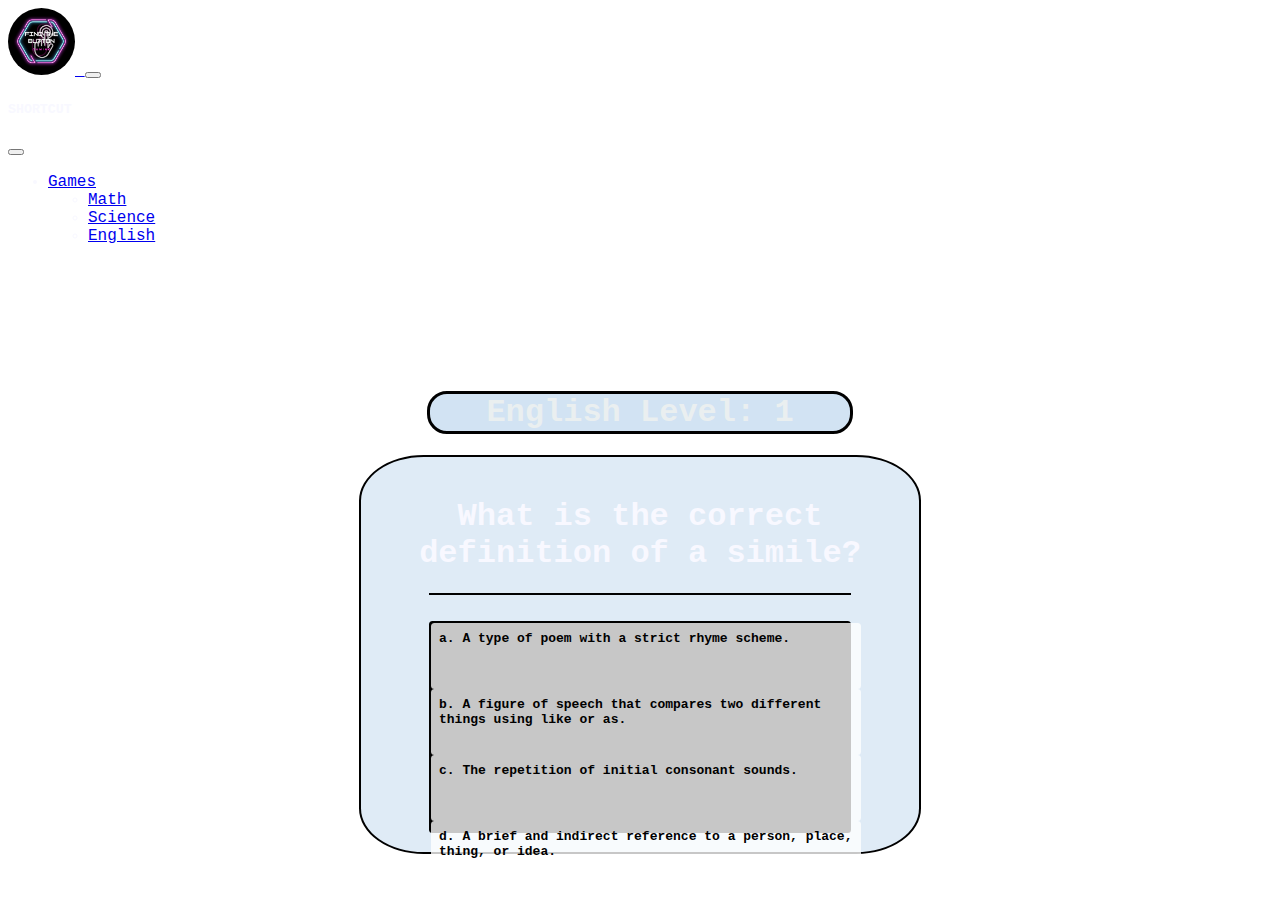
<file: eng1.html>
<!DOCTYPE html>
<html lang="en">
<head>
    <meta charset="UTF-8">
    <meta http-equiv="X-UA-Compatible" content="IE=edge">
    <meta name="viewport" content="width=device-width, initial-scale=1.0">
    <title>English1</title>
    <link href="https://cdn.jsdelivr.net/npm/bootstrap@5.3.0/dist/css/bootstrap.min.css" rel="stylesheet" integrity="sha384-9ndCyUaIbzAi2FUVXJi0CjmCapSmO7SnpJef0486qhLnuZ2cdeRhO02iuK6FUUVM" crossorigin="anonymous">
    <script src="https://cdn.jsdelivr.net/npm/bootstrap@5.3.0/dist/js/bootstrap.bundle.min.js" integrity="sha384-geWF76RCwLtnZ8qwWowPQNguL3RmwHVBC9FhGdlKrxdiJJigb/j/68SIy3Te4Bkz" crossorigin="anonymous"></script>
    <link
    rel="stylesheet"
    href="https://cdnjs.cloudflare.com/ajax/libs/animate.css/4.1.1/animate.min.css"
  />
  <link rel="icon" href="Purple modern Gaming Logo (1).png">
</head>
<style>
body{
    background-color:  white;
    font-family: 'Courier New', Courier, monospace;
    color: ghostwhite;
        
}
.table{
    background-color: rgba(105, 161, 214, 0.212);
    padding: 1.5%;
    max-width: 520px;
    max-height: 520px;
    bottom: 100px;
    position: static;
    border: 2px solid black;
    border-radius: 11.5%;
}
/* rgb(235, 235, 235); */
.grid-container{
  display: grid;
  grid-template-columns: auto;
  background-color: #000000;
  padding: 2px;
  width: 418px;
  height: 208px;
  font-family: 'Courier New', Courier, monospace;
  border-radius: 3.5px;  
}
.grid-item{
  background-color: rgba(255, 255, 255, 0.781);
  padding: 8px;
  font-size: 13px;
  text-align: left;
  text-decoration: none;
  color: #000000; 
  width: 414px;
  height: 50px;
  border-radius: 3.5px;
  font-weight: bold;
  
}
.middle{
  border: 1px solid  black;
  width: 420px;
}
    

.logo{
  width: 67px;
  height: 67px;
  background: fixed;
  background-color: black;
  border-radius: 50%;
}

.box{
    text-decoration: none;
    border-radius: 25%;
    padding: 1px;
    color: rgb(0, 0, 0);
    font-size: 100%;
    text-align: left;
}     


</style>
<body background ="https://scontent.fmnl17-1.fna.fbcdn.net/v/t1.15752-9/352552402_569687765335636_928209544459940720_n.png?_nc_cat=108&cb=99be929b-3346023f&ccb=1-7&_nc_sid=ae9488&_nc_eui2=AeEx4LGn5i-oroUtEk4h3ixFyI9KdQxRMmrIj0p1DFEyag4KbIA38eYm5EPnOiowQrHOIetjdkjMferPNYXCfh3S&_nc_ohc=euUwHL8XZQgAX-rW9WW&_nc_ht=scontent.fmnl17-1.fna&oh=03_AdRmabHU6cFl508-krt-Esrl-5sVq-qfwh0PoDzbw8M0Nw&oe=64B338BA"  height="800" width="100">
<!-- Nav -->
<nav class="navbar navbar-dark bg-dark fixed-top">
  <div class="container-fluid">
    <a class="navbar-brand" href="index.html">
    <img class="logo" src="Purple modern Gaming Logo (1).png" alt="">
    </a>
      <button class="navbar-toggler" type="button" data-bs-toggle="offcanvas" data-bs-target="#offcanvasDarkNavbar" aria-controls="offcanvasDarkNavbar" aria-label="Toggle navigation">
        <span class="navbar-toggler-icon"></span>
      </button>
      <div class="offcanvas offcanvas-end text-bg-dark" tabindex="-1" id="offcanvasDarkNavbar" aria-labelledby="offcanvasDarkNavbarLabel">
        <div class="offcanvas-header">
          <h5 class="offcanvas-title" id="offcanvasDarkNavbarLabel">SHORTCUT</h5>
          <button type="button" class="btn-close btn-close-white" data-bs-dismiss="offcanvas" aria-label="Close"></button>
        </div>
        <div class="offcanvas-body">
          <ul class="navbar-nav justify-content-end flex-grow-1 pe-3">
            <li class="nav-item dropdown">
              <a class="nav-link dropdown-toggle" href="#" role="button" data-bs-toggle="dropdown" aria-expanded="false">
                Games
              </a>
              <ul class="dropdown-menu dropdown-menu-dark">
                <li><a class="dropdown-item" href="math1.html">Math</a></li>
                <li><a class="dropdown-item" href="science1.html">Science</a></li>
                <li><a class="dropdown-item" href="eng1.html">English</a></li>
              </ul>
            </li>
          </ul>
        </div>
      </div>
    </div>
  </nav>
<!-- End of Nav -->
    <br><br><br><br><br><br>
    <!-- English Level -->
    <center>
    <h1 class="animate__animated animate__rotateIn animate__delay-0.5s " style="background-color: rgba(105, 161, 214, 0.301); width: 420px; border-radius: 20px; font-weight: bold; color:rgba(236, 240, 240, 0.938); border: 3px solid black; ">English Level: 1</h1>
    </center>
    <!-- End of English Level word -->
    
    <!-- Level Interface -->
    <center> 
      
    
      <div class="table">
        <h1 class="animate__animated animate__pulse animate__delay-0.5s animate__infinite">What is the correct<br>definition of a simile?</h1><hr class="middle"><br>
        <div class="grid-container">
          <a href="#" class="grid-item">a. A type of poem with a strict rhyme scheme.</a href="index.html">
          <a href="eng2.html" class="grid-item" id="right" onclick="right();">b. A figure of speech that compares two different things using like or as.</a>  
          <a href="#" class="grid-item">c. The repetition of initial consonant sounds.</a href="index.html">  
          <a href="#" class="grid-item">d. A brief and indirect reference to a person, place, thing, or idea.</a href="index.html">
             
        </div>
  </center>
  </div>
    
    <!-- End of Level Interface-->
    <br><br><br>

 
</body>
<script src="button.js"></script>
</html>
</file>
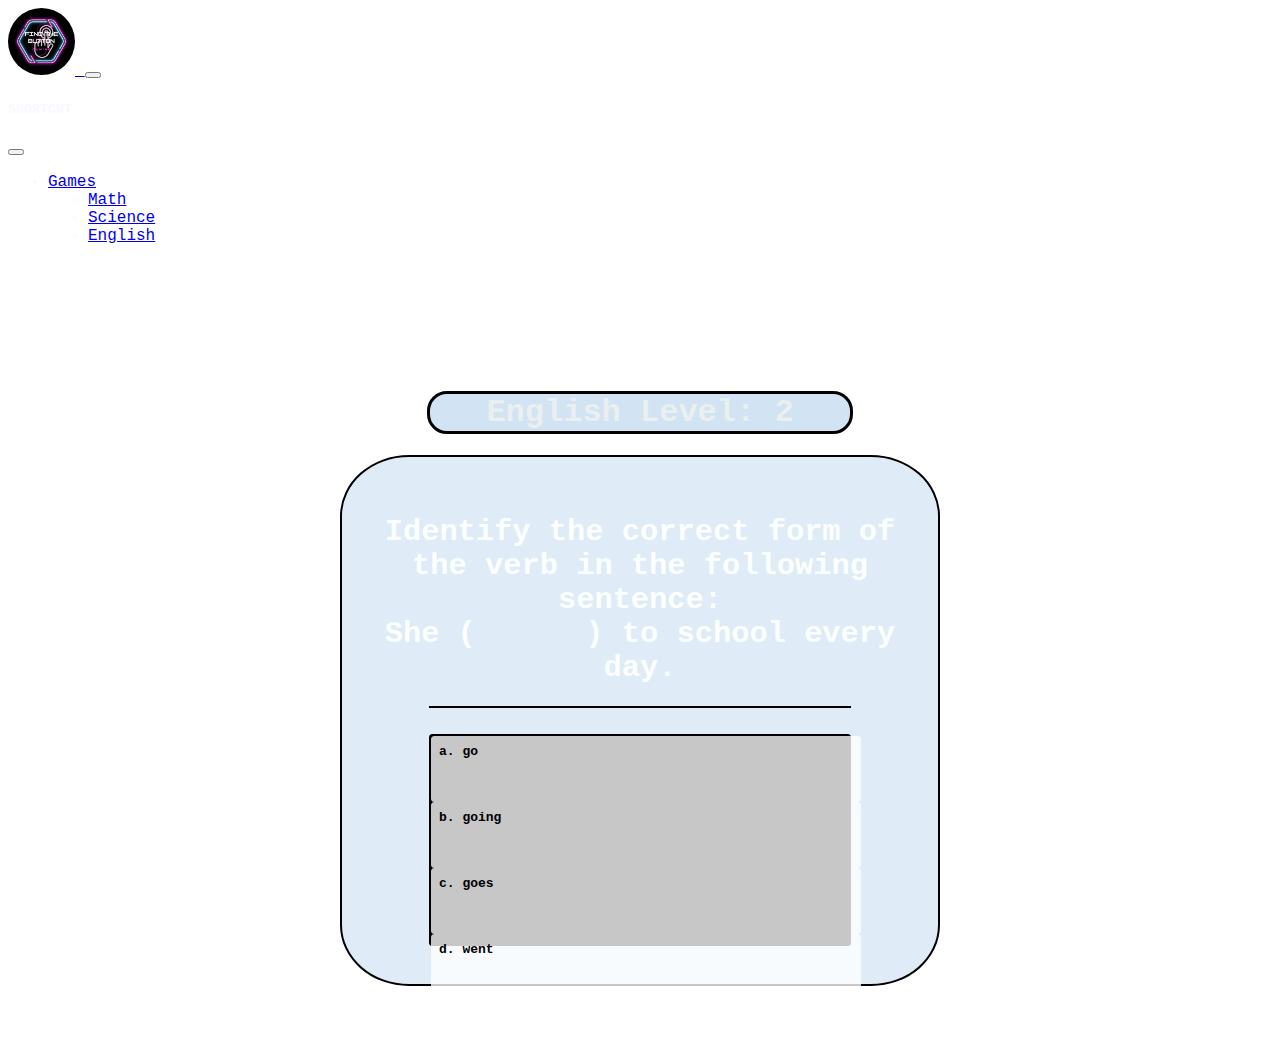
<file: eng2.html>
<!DOCTYPE html>
<html lang="en">
<head>
    <meta charset="UTF-8">
    <meta http-equiv="X-UA-Compatible" content="IE=edge">
    <meta name="viewport" content="width=device-width, initial-scale=1.0">
    <title>English2</title>
    <link href="https://cdn.jsdelivr.net/npm/bootstrap@5.3.0/dist/css/bootstrap.min.css" rel="stylesheet" integrity="sha384-9ndCyUaIbzAi2FUVXJi0CjmCapSmO7SnpJef0486qhLnuZ2cdeRhO02iuK6FUUVM" crossorigin="anonymous">
    <script src="https://cdn.jsdelivr.net/npm/bootstrap@5.3.0/dist/js/bootstrap.bundle.min.js" integrity="sha384-geWF76RCwLtnZ8qwWowPQNguL3RmwHVBC9FhGdlKrxdiJJigb/j/68SIy3Te4Bkz" crossorigin="anonymous"></script>
    <link
    rel="stylesheet"
    href="https://cdnjs.cloudflare.com/ajax/libs/animate.css/4.1.1/animate.min.css"
  />
  <link rel="icon" href="Purple modern Gaming Logo (1).png">
</head>
<style>
  body{
      background-color:  white;
      font-family: 'Courier New', Courier, monospace;
      color: ghostwhite;
          
  }
  .table{
      background-color: rgba(105, 161, 214, 0.212);
      padding: 3%;
      max-width: 520px;
      max-height: 520px;
      bottom: 100px;
      position: static;
      border: 2px solid black;
      border-radius: 11.5%;
  }
  /* rgb(235, 235, 235); */
  .grid-container{
    display: grid;
    grid-template-columns: auto;
    background-color: #000000;
    padding: 2px;
    width: 418px;
    height: 208px;
    font-family: 'Courier New', Courier, monospace;
    border-radius: 3.5px;  
  }
  .grid-item{
    background-color: rgba(255, 255, 255, 0.781);
    padding: 8px;
    font-size: 13px;
    text-align: left;
    text-decoration: none;
    color: #000000; 
    width: 414px;
    height: 50px;
    border-radius: 3.5px;
    font-weight: bold;
    
  }
  .middle{
    border: 1px solid  black;
    width: 420px;
  }
  .logo{
    width: 67px;
    height: 67px;
    background: fixed;
    background-color: black;
    border-radius: 50%;
  }
  
  .box{
      text-decoration: none;
      border-radius: 25%;
      padding: 1px;
      color: rgb(0, 0, 0);
      font-size: 100%;
      text-align: left;
  }     
  
  
  </style>
  <body background ="https://scontent.fmnl17-1.fna.fbcdn.net/v/t1.15752-9/352552402_569687765335636_928209544459940720_n.png?_nc_cat=108&cb=99be929b-3346023f&ccb=1-7&_nc_sid=ae9488&_nc_eui2=AeEx4LGn5i-oroUtEk4h3ixFyI9KdQxRMmrIj0p1DFEyag4KbIA38eYm5EPnOiowQrHOIetjdkjMferPNYXCfh3S&_nc_ohc=euUwHL8XZQgAX-rW9WW&_nc_ht=scontent.fmnl17-1.fna&oh=03_AdRmabHU6cFl508-krt-Esrl-5sVq-qfwh0PoDzbw8M0Nw&oe=64B338BA"  height="800" width="100">
  <!-- Nav -->
  <nav class="navbar navbar-dark bg-dark fixed-top">
    <div class="container-fluid">
      <a class="navbar-brand" href="index.html">
        <img class="logo" src="Purple modern Gaming Logo (1).png" alt="">
      </a>
        <button class="navbar-toggler" type="button" data-bs-toggle="offcanvas" data-bs-target="#offcanvasDarkNavbar" aria-controls="offcanvasDarkNavbar" aria-label="Toggle navigation">
          <span class="navbar-toggler-icon"></span>
        </button>
        <div class="offcanvas offcanvas-end text-bg-dark" tabindex="-1" id="offcanvasDarkNavbar" aria-labelledby="offcanvasDarkNavbarLabel">
          <div class="offcanvas-header">
            <h5 class="offcanvas-title" id="offcanvasDarkNavbarLabel">SHORTCUT</h5>
            <button type="button" class="btn-close btn-close-white" data-bs-dismiss="offcanvas" aria-label="Close"></button>
          </div>
          <div class="offcanvas-body">
            <ul class="navbar-nav justify-content-end flex-grow-1 pe-3">
              <li class="nav-item dropdown">
                <a class="nav-link dropdown-toggle" href="#" role="button" data-bs-toggle="dropdown" aria-expanded="false">
                  Games
                </a>
                <ul class="dropdown-menu dropdown-menu-dark">
                  <li><a class="dropdown-item" href="math1.html">Math</a></li>
                  <li><a class="dropdown-item" href="science1.html">Science</a></li>
                  <li><a class="dropdown-item" href="eng1.html">English</a></li>
                </ul>
              </li>
            </ul>
          </div>
        </div>
      </div>
    </nav>
  <!-- End of Nav -->
      <br><br><br><br><br><br>
      <!-- English Level -->
      <center>
      <h1 class="animate__animated animate__rotateIn animate__delay-0.5s " style="background-color: rgba(105, 161, 214, 0.301); width: 420px; border-radius: 20px; font-weight: bold; color:rgba(236, 240, 240, 0.938); border: 3px solid black; ">English Level: 2</h1>
      </center>
      <!-- End of English Level word -->
      
      <!-- Level Interface -->
      <center> 
        
      
        <div class="table">
          <h1 class="animate__animated animate__pulse animate__delay-0.5s animate__infinite" style="font-size: 190%; color:rgb(252, 255, 255)">Identify the correct form of the verb in the following sentence:<br> She (&nbsp;&nbsp;&nbsp;&nbsp;&nbsp;&nbsp;) to school every day.	</h1><hr class="middle"><br>
          <div class="grid-container">
            <a href="#" class="grid-item">a. go</a href="index.html">
            <a href= "#" class="grid-item">b. going</a href="index.html">  
            <a href="eng3.html" class="grid-item" id="right" onclick="right();">c. goes</a> 
            <a href="#" class="grid-item">d. went</a href="index.html">
               
          </div>
    </center>
    </div>
      
      <!-- End of Level Interface-->
      <br><br><br>
  
   
  </body>
  <script src="button.js"></script>
  </html>
</file>
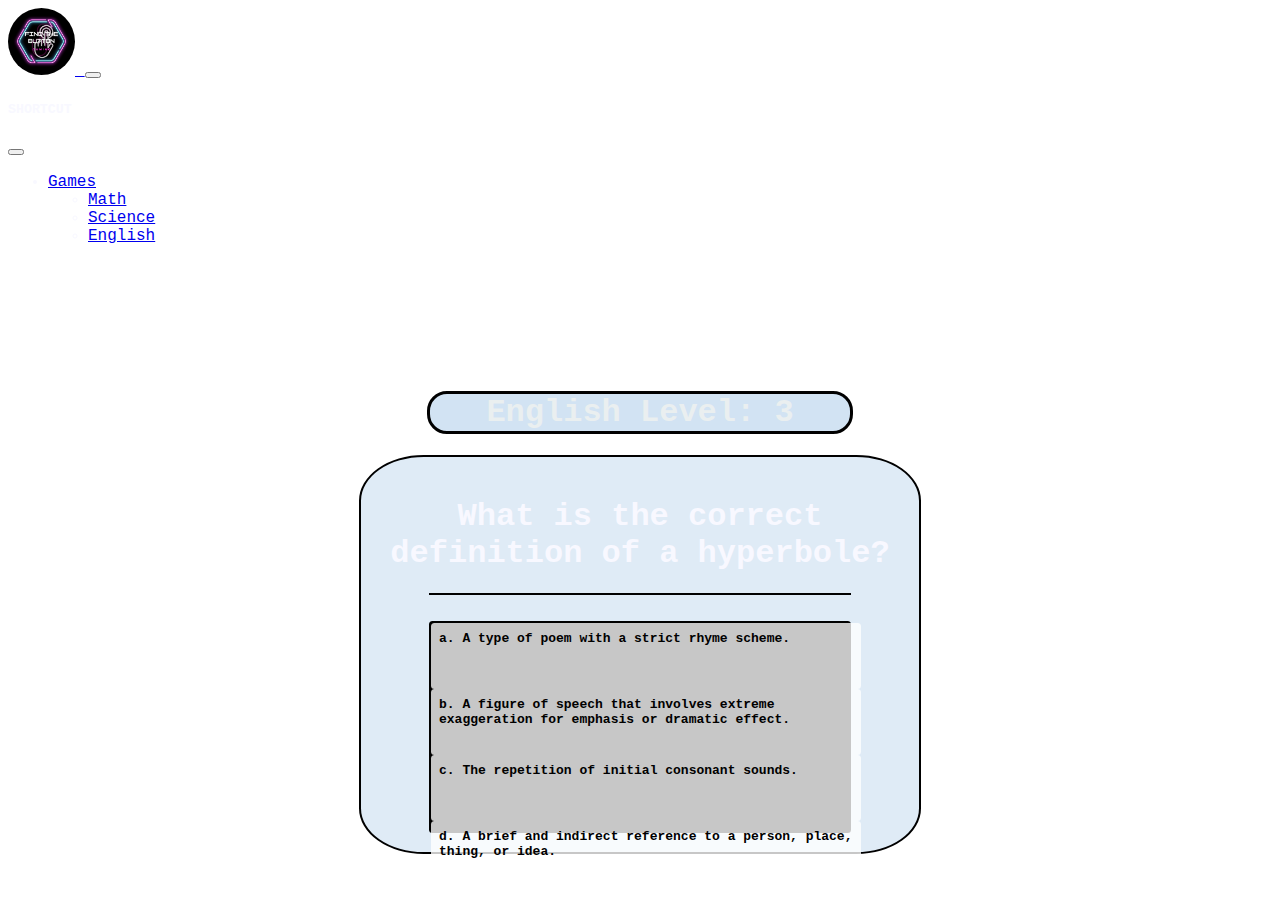
<file: eng3.html>
<!DOCTYPE html>
<html lang="en">
<head>
    <meta charset="UTF-8">
    <meta http-equiv="X-UA-Compatible" content="IE=edge">
    <meta name="viewport" content="width=device-width, initial-scale=1.0">
    <title>English3</title>
    <link href="https://cdn.jsdelivr.net/npm/bootstrap@5.3.0/dist/css/bootstrap.min.css" rel="stylesheet" integrity="sha384-9ndCyUaIbzAi2FUVXJi0CjmCapSmO7SnpJef0486qhLnuZ2cdeRhO02iuK6FUUVM" crossorigin="anonymous">
    <script src="https://cdn.jsdelivr.net/npm/bootstrap@5.3.0/dist/js/bootstrap.bundle.min.js" integrity="sha384-geWF76RCwLtnZ8qwWowPQNguL3RmwHVBC9FhGdlKrxdiJJigb/j/68SIy3Te4Bkz" crossorigin="anonymous"></script>
     <link
    rel="stylesheet"
    href="https://cdnjs.cloudflare.com/ajax/libs/animate.css/4.1.1/animate.min.css"
  />
  <link rel="icon" href="Purple modern Gaming Logo (1).png">
</head>
<style>
  body{
      background-color:  white;
      font-family: 'Courier New', Courier, monospace;
      color: ghostwhite;
          
  }
  .table{
      background-color: rgba(105, 161, 214, 0.212);
      padding: 1.5%;
      max-width: 520px;
      max-height: 520px;
      bottom: 100px;
      position: static;
      border: 2px solid black;
      border-radius: 11.5%;
  }
  /* rgb(235, 235, 235); */
  .grid-container{
    display: grid;
    grid-template-columns: auto;
    background-color: #000000;
    padding: 2px;
    width: 418px;
    height: 208px;
    font-family: 'Courier New', Courier, monospace;
    border-radius: 3.5px;  
  }
  .grid-item{
    background-color: rgba(255, 255, 255, 0.781);
    padding: 8px;
    font-size: 13px;
    text-align: left;
    text-decoration: none;
    color: #000000; 
    width: 414px;
    height: 50px;
    border-radius: 3.5px;
    font-weight: bold;
    
  }
  .middle{
    border: 1px solid  black;
    width: 420px;
  }
      
  
  .logo{
    width: 67px;
    height: 67px;
    background: fixed;
    background-color: black;
    border-radius: 50%;
  }
  
  .box{
      text-decoration: none;
      border-radius: 25%;
      padding: 1px;
      color: rgb(0, 0, 0);
      font-size: 100%;
      text-align: left;
  }     
  
  
  </style>
  <body background ="https://scontent.fmnl17-1.fna.fbcdn.net/v/t1.15752-9/352552402_569687765335636_928209544459940720_n.png?_nc_cat=108&cb=99be929b-3346023f&ccb=1-7&_nc_sid=ae9488&_nc_eui2=AeEx4LGn5i-oroUtEk4h3ixFyI9KdQxRMmrIj0p1DFEyag4KbIA38eYm5EPnOiowQrHOIetjdkjMferPNYXCfh3S&_nc_ohc=euUwHL8XZQgAX-rW9WW&_nc_ht=scontent.fmnl17-1.fna&oh=03_AdRmabHU6cFl508-krt-Esrl-5sVq-qfwh0PoDzbw8M0Nw&oe=64B338BA"  height="800" width="100">
  <!-- Nav -->
  <nav class="navbar navbar-dark bg-dark fixed-top">
    <div class="container-fluid">
      <a class="navbar-brand" href="index.html">
      <img class="logo" src="Purple modern Gaming Logo (1).png" alt="">
      </a>
        <button class="navbar-toggler" type="button" data-bs-toggle="offcanvas" data-bs-target="#offcanvasDarkNavbar" aria-controls="offcanvasDarkNavbar" aria-label="Toggle navigation">
          <span class="navbar-toggler-icon"></span>
        </button>
        <div class="offcanvas offcanvas-end text-bg-dark" tabindex="-1" id="offcanvasDarkNavbar" aria-labelledby="offcanvasDarkNavbarLabel">
          <div class="offcanvas-header">
            <h5 class="offcanvas-title" id="offcanvasDarkNavbarLabel">SHORTCUT</h5>
            <button type="button" class="btn-close btn-close-white" data-bs-dismiss="offcanvas" aria-label="Close"></button>
          </div>
          <div class="offcanvas-body">
            <ul class="navbar-nav justify-content-end flex-grow-1 pe-3">
              <li class="nav-item dropdown">
                <a class="nav-link dropdown-toggle" href="#" role="button" data-bs-toggle="dropdown" aria-expanded="false">
                  Games
                </a>
                <ul class="dropdown-menu dropdown-menu-dark">
                  <li><a class="dropdown-item" href="math1.html">Math</a></li>
                  <li><a class="dropdown-item" href="science1.html">Science</a></li>
                  <li><a class="dropdown-item" href="eng1.html">English</a></li>
                </ul>
              </li>
            </ul>
          </div>
        </div>
      </div>
    </nav>
  <!-- End of Nav -->
      <br><br><br><br><br><br>
      <!-- English Level -->
      <center>
      <h1 class="animate__animated animate__rotateIn animate__delay-0.5s " style="background-color: rgba(105, 161, 214, 0.301); width: 420px; border-radius: 20px; font-weight: bold; color:rgba(236, 240, 240, 0.938); border: 3px solid black; ">English Level: 3</h1>
      </center>
      <!-- End of English Level word -->
      
      <!-- Level Interface -->
      <center> 
        
      
        <div class="table">
          <h1 class="animate__animated animate__pulse animate__delay-0.5s animate__infinite">What is the correct definition of a hyperbole?</h1><hr class="middle"><br>
          <div class="grid-container">
            <a href="#" class="grid-item">a. A type of poem with a strict rhyme scheme.</a href="index.html">
            <a href="eng4.html" class="grid-item" id="right" onclick="right();">b. A figure of speech that involves extreme exaggeration for emphasis or dramatic effect.</a>  
            <a href="#" class="grid-item">c. The repetition of initial consonant sounds.</a href="index.html">  
            <a href="#" class="grid-item">d. A brief and indirect reference to a person, place, thing, or idea.</a href="index.html">
               
          </div>
    </center>
    </div>
      
      <!-- End of Level Interface-->
      <br><br><br>
  
   
  </body>
  <script src="button.js"></script>
  </html>
</file>
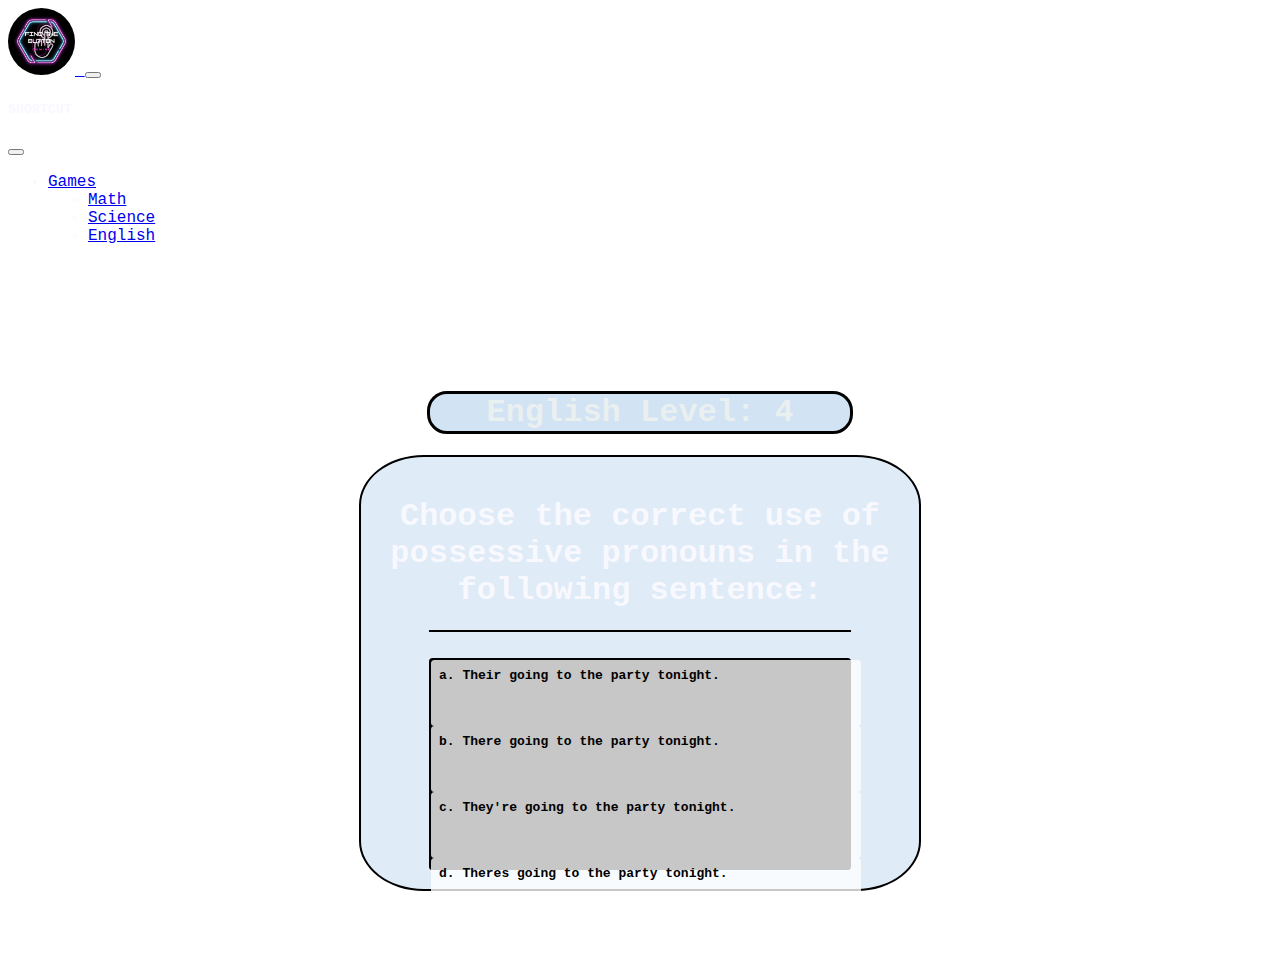
<file: eng4.html>
<!DOCTYPE html>
<html lang="en">
<head>
    <meta charset="UTF-8">
    <meta http-equiv="X-UA-Compatible" content="IE=edge">
    <meta name="viewport" content="width=device-width, initial-scale=1.0">
    <title>English4</title>
    <link href="https://cdn.jsdelivr.net/npm/bootstrap@5.3.0/dist/css/bootstrap.min.css" rel="stylesheet" integrity="sha384-9ndCyUaIbzAi2FUVXJi0CjmCapSmO7SnpJef0486qhLnuZ2cdeRhO02iuK6FUUVM" crossorigin="anonymous">
    <script src="https://cdn.jsdelivr.net/npm/bootstrap@5.3.0/dist/js/bootstrap.bundle.min.js" integrity="sha384-geWF76RCwLtnZ8qwWowPQNguL3RmwHVBC9FhGdlKrxdiJJigb/j/68SIy3Te4Bkz" crossorigin="anonymous"></script>
    <link
    rel="stylesheet"
    href="https://cdnjs.cloudflare.com/ajax/libs/animate.css/4.1.1/animate.min.css"
  />
  <link rel="icon" href="Purple modern Gaming Logo (1).png">
</head>
<style>
  body{
      background-color:  white;
      font-family: 'Courier New', Courier, monospace;
      color: ghostwhite;
          
  }
  .table{
      background-color: rgba(105, 161, 214, 0.212);
      padding: 1.5%;
      max-width: 520px;
      max-height: 520px;
      bottom: 100px;
      position: static;
      border: 2px solid black;
      border-radius: 11.5%;
  }
  /* rgb(235, 235, 235); */
  .grid-container{
    display: grid;
    grid-template-columns: auto;
    background-color: #000000;
    padding: 2px;
    width: 418px;
    height: 208px;
    font-family: 'Courier New', Courier, monospace;
    border-radius: 3.5px;  
  }
  .grid-item{
    background-color: rgba(255, 255, 255, 0.781);
    padding: 8px;
    font-size: 13px;
    text-align: left;
    text-decoration: none;
    color: #000000; 
    width: 414px;
    height: 50px;
    border-radius: 3.5px;
    font-weight: bold;
    
  }
  .middle{
    border: 1px solid  black;
    width: 420px;
  }
      
  
  .logo{
    width: 67px;
    height: 67px;
    background: fixed;
    background-color: black;
    border-radius: 50%;
  }
  
  .box{
      text-decoration: none;
      border-radius: 25%;
      padding: 1px;
      color: rgb(0, 0, 0);
      font-size: 100%;
      text-align: left;
  }     
  
  
  </style>
  <body background ="https://scontent.fmnl17-1.fna.fbcdn.net/v/t1.15752-9/352552402_569687765335636_928209544459940720_n.png?_nc_cat=108&cb=99be929b-3346023f&ccb=1-7&_nc_sid=ae9488&_nc_eui2=AeEx4LGn5i-oroUtEk4h3ixFyI9KdQxRMmrIj0p1DFEyag4KbIA38eYm5EPnOiowQrHOIetjdkjMferPNYXCfh3S&_nc_ohc=euUwHL8XZQgAX-rW9WW&_nc_ht=scontent.fmnl17-1.fna&oh=03_AdRmabHU6cFl508-krt-Esrl-5sVq-qfwh0PoDzbw8M0Nw&oe=64B338BA"  height="800" width="100">
  <!-- Nav -->
  <nav class="navbar navbar-dark bg-dark fixed-top">
    <div class="container-fluid">
      <a class="navbar-brand" href="index.html">
      <img class="logo" src="Purple modern Gaming Logo (1).png" alt="">
    </a>
        <button class="navbar-toggler" type="button" data-bs-toggle="offcanvas" data-bs-target="#offcanvasDarkNavbar" aria-controls="offcanvasDarkNavbar" aria-label="Toggle navigation">
          <span class="navbar-toggler-icon"></span>
        </button>
        <div class="offcanvas offcanvas-end text-bg-dark" tabindex="-1" id="offcanvasDarkNavbar" aria-labelledby="offcanvasDarkNavbarLabel">
          <div class="offcanvas-header">
            <h5 class="offcanvas-title" id="offcanvasDarkNavbarLabel">SHORTCUT</h5>
            <button type="button" class="btn-close btn-close-white" data-bs-dismiss="offcanvas" aria-label="Close"></button>
          </div>
          <div class="offcanvas-body">
            <ul class="navbar-nav justify-content-end flex-grow-1 pe-3">
              <li class="nav-item dropdown">
                <a class="nav-link dropdown-toggle" href="#" role="button" data-bs-toggle="dropdown" aria-expanded="false">
                  Games
                </a>
                <ul class="dropdown-menu dropdown-menu-dark">
                  <li><a class="dropdown-item" href="math1.html">Math</a></li>
                  <li><a class="dropdown-item" href="science1.html">Science</a></li>
                  <li><a class="dropdown-item" href="eng1.html">English</a></li>
                </ul>
              </li>
            </ul>
          </div>
        </div>
      </div>
    </nav>
  <!-- End of Nav -->
      <br><br><br><br><br><br>
      <!-- English Level -->
      <center>
      <h1 class="animate__animated animate__rotateIn animate__delay-0.5s " style="background-color: rgba(105, 161, 214, 0.301); width: 420px; border-radius: 20px; font-weight: bold; color:rgba(236, 240, 240, 0.938); border: 3px solid black; ">English Level: 4</h1>
      </center>
      <!-- End of English Level word -->
      
      <!-- Level Interface -->
      <center> 
        
      
        <div class="table">
          <h1 class="animate__animated animate__pulse animate__delay-0.5s animate__infinite">Choose the correct use of possessive pronouns in the following sentence:</h1><hr class="middle"><br>
          <div class="grid-container">
            <a href="#" class="grid-item">a. Their going to the party tonight.</a href="index.html">
            <a href="#" class="grid-item">b. There going to the party tonight.</a href="index.html">  
            <a href="test.html" class="grid-item" id="right" onclick="right();">c. They're going to the party tonight.</a>  
            <a href="#" class="grid-item">d. Theres going to the party tonight.</a href="index.html">
               
          </div>
    </center>
    </div>
      
      <!-- End of Level Interface-->
      <br><br><br>
  
   
  </body>
  <script src="button.js"></script>
  </html>
</file>
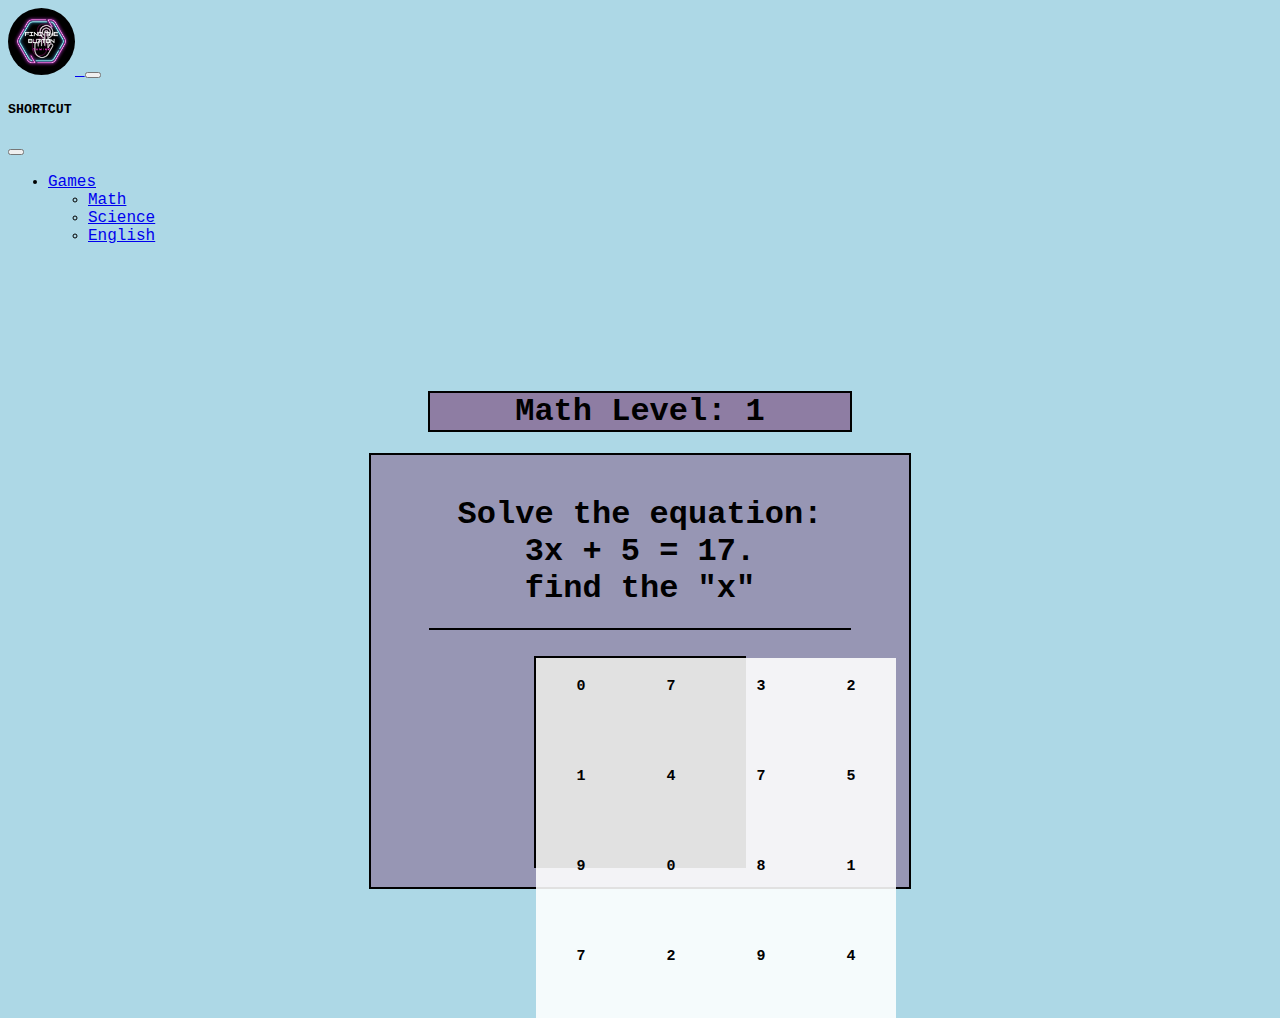
<file: math1.html>
<!DOCTYPE html>
<html lang="en">
<head>
    <meta charset="UTF-8">
    <meta http-equiv="X-UA-Compatible" content="IE=edge">
    <meta name="viewport" content="width=device-width, initial-scale=1.0">
    <title>Math 1</title>
    <link href="https://cdn.jsdelivr.net/npm/bootstrap@5.3.0/dist/css/bootstrap.min.css" rel="stylesheet" integrity="sha384-9ndCyUaIbzAi2FUVXJi0CjmCapSmO7SnpJef0486qhLnuZ2cdeRhO02iuK6FUUVM" crossorigin="anonymous">
    <script src="https://cdn.jsdelivr.net/npm/bootstrap@5.3.0/dist/js/bootstrap.bundle.min.js" integrity="sha384-geWF76RCwLtnZ8qwWowPQNguL3RmwHVBC9FhGdlKrxdiJJigb/j/68SIy3Te4Bkz" crossorigin="anonymous"></script>
    <link
    rel="stylesheet"
    href="https://cdnjs.cloudflare.com/ajax/libs/animate.css/4.1.1/animate.min.css"
  />
  <link rel="icon" href="Purple modern Gaming Logo (1).png">
</head>
<style>
body{
  background-color: lightblue;
  font-family: 'Courier New', Courier, monospace;
}
.table{
  background-color: rgba(143, 126, 161, 0.726);
  padding: 1.5%;
  max-width: 500px;
  max-height: 500px;
  bottom: 100px;
  position: static;
  border: 2px solid black;
}

    
.grid-container{
  display: grid;
  grid-template-columns: auto auto auto auto;
  background-color: #000000;
  padding: 2px;
  width: 208px;
  height: 208px;
}
.grid-item{
  background-color: rgba(255, 255, 255, 0.884);
  padding: 20px;
  font-size: 15px;
  text-align: center;
  text-decoration: none;
  color: #000000; 
  width: 50px;
  height: 50px;
  font-weight: bold;
}
.middle{
  border: 1px solid  black;
  width: 420px;
}
.logo{
  width: 67px;
  height: 67px;
  background: fixed;
  background-color: black;
  border-radius: 50%;
}
</style>
<body background="https://scontent.fmnl17-3.fna.fbcdn.net/v/t1.15752-9/352524011_1450222645793979_8457747229531018408_n.png?_nc_cat=110&cb=99be929b-3346023f&ccb=1-7&_nc_sid=ae9488&_nc_eui2=AeG0SbKviqkI6nXW_0B4zoBOIGf4ILTamKYgZ_ggtNqYpl0k11AeSFlATpoTo-uBPiV82luy79-fM0hCIdmXBUrt&_nc_ohc=3BG3j3YMUasAX_qUP6w&_nc_ht=scontent.fmnl17-3.fna&oh=03_AdTwI9rU1Jv30Jfrnc0Eb55leu9iJPKxzf0EOgJBq8Inyg&oe=64B366D7">
    <!-- Nav -->
    <nav class="navbar navbar-dark bg-dark fixed-top">
      <div class="container-fluid">
        <a class="navbar-brand" href="index.html">
        <img class="logo" src="Purple modern Gaming Logo (1).png" alt="">
        </a>
          <button class="navbar-toggler" type="button" data-bs-toggle="offcanvas" data-bs-target="#offcanvasDarkNavbar" aria-controls="offcanvasDarkNavbar" aria-label="Toggle navigation">
            <span class="navbar-toggler-icon"></span>
          </button>
          <div class="offcanvas offcanvas-end text-bg-dark" tabindex="-1" id="offcanvasDarkNavbar" aria-labelledby="offcanvasDarkNavbarLabel">
            <div class="offcanvas-header">
              <h5 class="offcanvas-title" id="offcanvasDarkNavbarLabel">SHORTCUT</h5>
              <button type="button" class="btn-close btn-close-white" data-bs-dismiss="offcanvas" aria-label="Close"></button>
            </div>
            <div class="offcanvas-body">
              <ul class="navbar-nav justify-content-end flex-grow-1 pe-3">
                <li class="nav-item dropdown">
                  <a class="nav-link dropdown-toggle" href="#" role="button" data-bs-toggle="dropdown" aria-expanded="false">
                    Games
                  </a>
                  <ul class="dropdown-menu dropdown-menu-dark">
                    <li><a class="dropdown-item" href="math1.html">Math</a></li>
                    <li><a class="dropdown-item" href="science1.html">Science</a></li>
                    <li><a class="dropdown-item" href="eng1.html">English</a></li>
                  </ul>
                </li>
              </ul>
            </div>
          </div>
        </div>
      </nav>
    <!-- End of Nav -->
    <br><br><br><br><br><br>
    <!-- English Level -->
    <center>
    <h1 class="animate__animated animate__rotateIn animate__delay-0.5s " style="background-color: rgba(140, 121, 160, 0.959);   width: 420px;  font-weight: bold; border: 2px solid black;" >Math Level: 1</h1>
   

    </center>
    <!-- End of English Level word -->
    
    <!-- Level Interface -->
    <center>
    <div class="table">
      <h1 class="animate__animated animate__pulse animate__delay-0.5s animate__infinite" style="font-family: inherit; font-weight: bold;">Solve the equation:<br> 3x + 5 = 17.<br>find the "x"</h1><hr class="middle"><br>
      <div class="grid-container">
        <a href="#" class="grid-item">0</a >
        <a href="#" class="grid-item">7</a >
        <a href="#" class="grid-item">3</a >  
        <a href="#" class="grid-item">2</a >
        <a href="#" class="grid-item">1</a >
        <a href="math2.html" class="grid-item" id="right" onclick="right();">4</a>  
        <a href="#" class="grid-item">7</a >
        <a href="#" class="grid-item">5</a >
        <a href="#" class="grid-item">9</a >
        <a href="#" class="grid-item">0</a >
        <a href="#" class="grid-item">8</a >
        <a href="#" class="grid-item">1</a >
        <a href="#" class="grid-item">7</a >
        <a href="#" class="grid-item">2</a >
        <a href="#" class="grid-item">9</a >
        <a href="math2.html" class="grid-item" id="right" onclick="right();">4</a>      
      </div>
    </div>
    </center> 
    <!-- End of Level Interface-->
    <br><br><br>

</body>
<script src="button.js"></script>
</html>
</file>
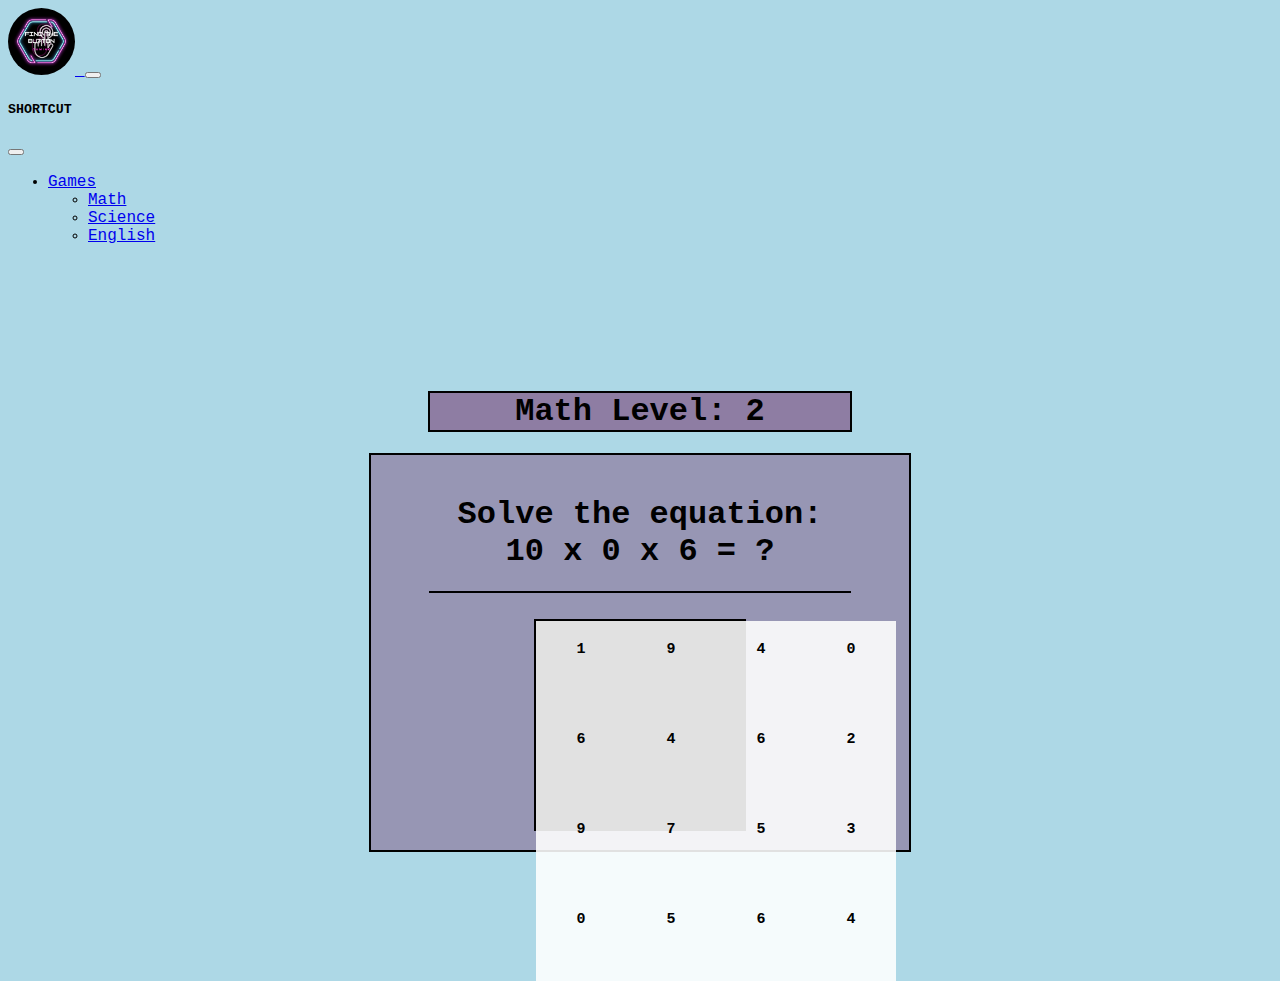
<file: math2.html>
<!DOCTYPE html>
<html lang="en">
<head>
    <meta charset="UTF-8">
    <meta http-equiv="X-UA-Compatible" content="IE=edge">
    <meta name="viewport" content="width=device-width, initial-scale=1.0">
    <title>Math 2</title>
    <link href="https://cdn.jsdelivr.net/npm/bootstrap@5.3.0/dist/css/bootstrap.min.css" rel="stylesheet" integrity="sha384-9ndCyUaIbzAi2FUVXJi0CjmCapSmO7SnpJef0486qhLnuZ2cdeRhO02iuK6FUUVM" crossorigin="anonymous">
    <script src="https://cdn.jsdelivr.net/npm/bootstrap@5.3.0/dist/js/bootstrap.bundle.min.js" integrity="sha384-geWF76RCwLtnZ8qwWowPQNguL3RmwHVBC9FhGdlKrxdiJJigb/j/68SIy3Te4Bkz" crossorigin="anonymous"></script>
    <link
    rel="stylesheet"
    href="https://cdnjs.cloudflare.com/ajax/libs/animate.css/4.1.1/animate.min.css"
  />
  <link rel="icon" href="Purple modern Gaming Logo (1).png">
</head>
<style>
  body{
    background-color: lightblue;
    font-family: 'Courier New', Courier, monospace;
  }
  .table{
    background-color: rgba(143, 126, 161, 0.726);
    padding: 1.5%;
    max-width: 500px;
    max-height: 500px;
    bottom: 100px;
    position: static;
    border: 2px solid black;
  }
  
      
  .grid-container{
    display: grid;
    grid-template-columns: auto auto auto auto;
    background-color: #000000;
    padding: 2px;
    width: 208px;
    height: 208px;
  }
  .grid-item{
    background-color: rgba(255, 255, 255, 0.884);
    padding: 20px;
    font-size: 15px;
    text-align: center;
    text-decoration: none;
    color: #000000; 
    width: 50px;
    height: 50px;
    font-weight: bold;
  }
  .middle{
    border: 1px solid  black;
    width: 420px;
  }
  .logo{
    width: 67px;
    height: 67px;
    background: fixed;
    background-color: black;
    border-radius: 50%;
  }
  </style>
  <body background="https://scontent.fmnl17-3.fna.fbcdn.net/v/t1.15752-9/352524011_1450222645793979_8457747229531018408_n.png?_nc_cat=110&cb=99be929b-3346023f&ccb=1-7&_nc_sid=ae9488&_nc_eui2=AeG0SbKviqkI6nXW_0B4zoBOIGf4ILTamKYgZ_ggtNqYpl0k11AeSFlATpoTo-uBPiV82luy79-fM0hCIdmXBUrt&_nc_ohc=3BG3j3YMUasAX_qUP6w&_nc_ht=scontent.fmnl17-3.fna&oh=03_AdTwI9rU1Jv30Jfrnc0Eb55leu9iJPKxzf0EOgJBq8Inyg&oe=64B366D7">
      <!-- Nav -->
      <nav class="navbar navbar-dark bg-dark fixed-top">
        <div class="container-fluid">
          <a class="navbar-brand" href="index.html">
          <img class="logo" src="Purple modern Gaming Logo (1).png" alt="">
          </a>
            <button class="navbar-toggler" type="button" data-bs-toggle="offcanvas" data-bs-target="#offcanvasDarkNavbar" aria-controls="offcanvasDarkNavbar" aria-label="Toggle navigation">
              <span class="navbar-toggler-icon"></span>
            </button>
            <div class="offcanvas offcanvas-end text-bg-dark" tabindex="-1" id="offcanvasDarkNavbar" aria-labelledby="offcanvasDarkNavbarLabel">
              <div class="offcanvas-header">
                <h5 class="offcanvas-title" id="offcanvasDarkNavbarLabel">SHORTCUT</h5>
                <button type="button" class="btn-close btn-close-white" data-bs-dismiss="offcanvas" aria-label="Close"></button>
              </div>
              <div class="offcanvas-body">
                <ul class="navbar-nav justify-content-end flex-grow-1 pe-3">
                  <li class="nav-item dropdown">
                    <a class="nav-link dropdown-toggle" href="#" role="button" data-bs-toggle="dropdown" aria-expanded="false">
                      Games
                    </a>
                    <ul class="dropdown-menu dropdown-menu-dark">
                      <li><a class="dropdown-item" href="math1.html">Math</a></li>
                      <li><a class="dropdown-item" href="science1.html">Science</a></li>
                      <li><a class="dropdown-item" href="eng1.html">English</a></li>
                    </ul>
                  </li>
                </ul>
              </div>
            </div>
          </div>
        </nav>
      <!-- End of Nav -->
      <br><br><br><br><br><br>
      <!-- English Level -->
      <center>
      <h1 class="animate__animated animate__rotateIn animate__delay-0.5s " style="background-color: rgba(140, 121, 160, 0.959);   width: 420px;  font-weight: bold; border: 2px solid black;" >Math Level: 2</h1>
     
  
      </center>
      <!-- End of English Level word -->
      
      <!-- Level Interface -->
      <center>
      <div class="table">
        <h1 class="animate__animated animate__pulse animate__delay-0.5s animate__infinite" style="font-family: inherit; font-weight: bold;">Solve the equation:<br> 10 x 0 x 6 = ?	</h1><hr class="middle"><br>
        <div class="grid-container">
          <a href="#" class="grid-item">1</a >
             <a href="#" class="grid-item">9</a >
             <a href="#" class="grid-item">4</a >  
             <a href="math3.html" class="grid-item" id="right" onclick="right();">0</a>
             <a href="#" class="grid-item">6</a >
             <a href="#" class="grid-item">4</a >  
             <a href="#" class="grid-item">6</a >
             <a href="#" class="grid-item">2</a >
             <a href="#" class="grid-item">9</a >
             <a href="#" class="grid-item">7</a >
             <a href="#" class="grid-item">5</a >
             <a href="#" class="grid-item">3</a >
             <a href="math3.html" class="grid-item" id="right" onclick="right();">0</a>     
             <a href="#" class="grid-item">5</a >
             <a href="#" class="grid-item">6</a >
             <a href="#" class="grid-item">4</a > 
        </div>
      </div>
      </center> 
      <!-- End of Level Interface-->
      <br><br><br>
  
  </body>
  <script src="button.js"></script>
  </html>
</file>
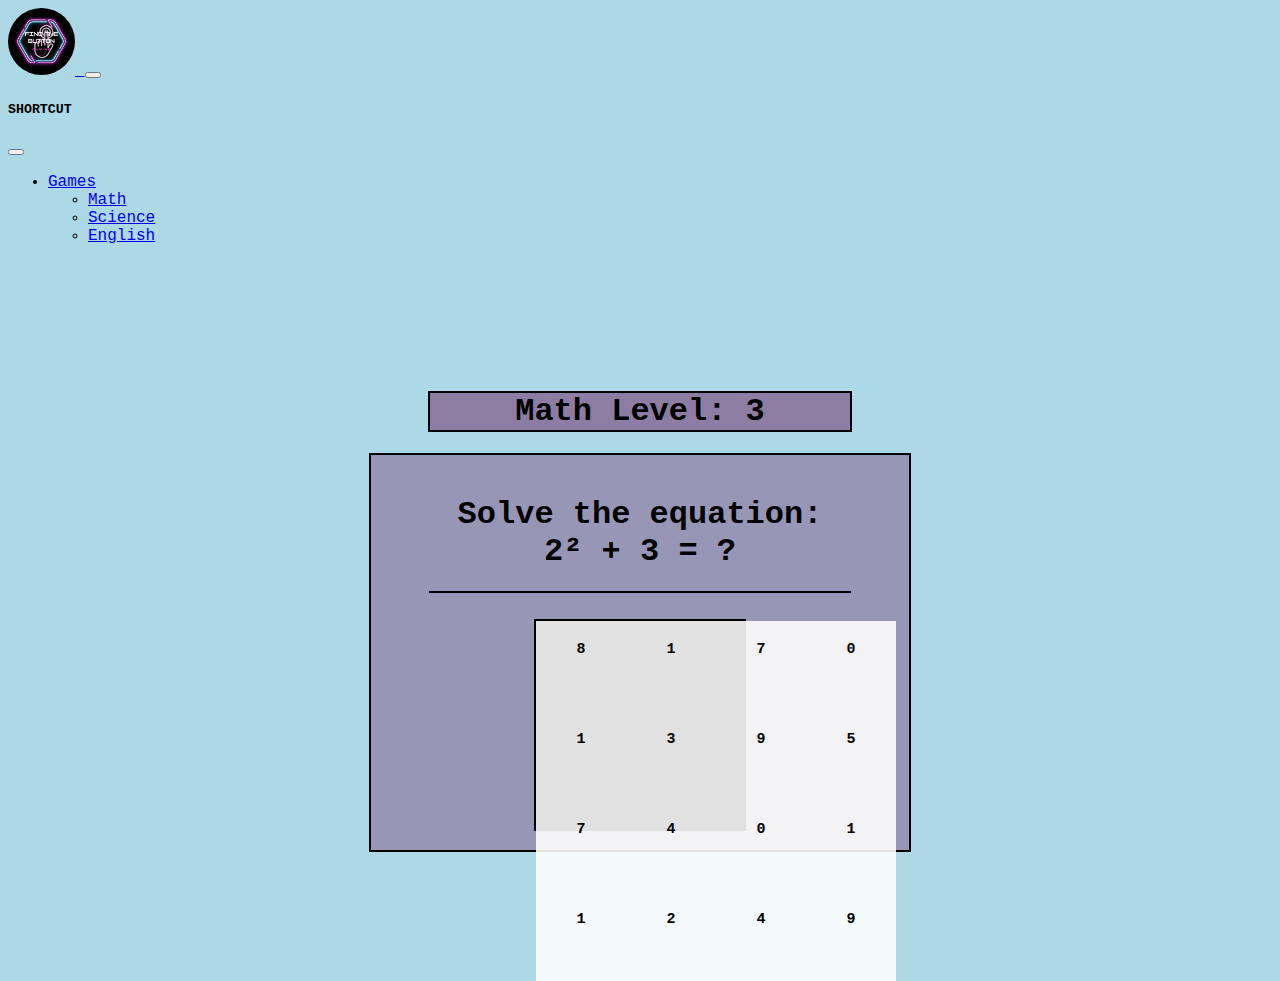
<file: math3.html>
<!DOCTYPE html>
<html lang="en">
<head>
    <meta charset="UTF-8">
    <meta http-equiv="X-UA-Compatible" content="IE=edge">
    <meta name="viewport" content="width=device-width, initial-scale=1.0">
    <title>Math 3</title>
    <link href="https://cdn.jsdelivr.net/npm/bootstrap@5.3.0/dist/css/bootstrap.min.css" rel="stylesheet" integrity="sha384-9ndCyUaIbzAi2FUVXJi0CjmCapSmO7SnpJef0486qhLnuZ2cdeRhO02iuK6FUUVM" crossorigin="anonymous">
    <script src="https://cdn.jsdelivr.net/npm/bootstrap@5.3.0/dist/js/bootstrap.bundle.min.js" integrity="sha384-geWF76RCwLtnZ8qwWowPQNguL3RmwHVBC9FhGdlKrxdiJJigb/j/68SIy3Te4Bkz" crossorigin="anonymous"></script>
    <link
    rel="stylesheet"
    href="https://cdnjs.cloudflare.com/ajax/libs/animate.css/4.1.1/animate.min.css"
  />
  <link rel="icon" href="Purple modern Gaming Logo (1).png">
</head>
<style>
  body{
    background-color: lightblue;
    font-family: 'Courier New', Courier, monospace;
  }
  .table{
    background-color: rgba(143, 126, 161, 0.726);
    padding: 1.5%;
    max-width: 500px;
    max-height: 500px;
    bottom: 100px;
    position: static;
    border: 2px solid black;
  }
  
      
  .grid-container{
    display: grid;
    grid-template-columns: auto auto auto auto;
    background-color: #000000;
    padding: 2px;
    width: 208px;
    height: 208px;
  }
  .grid-item{
    background-color: rgba(255, 255, 255, 0.884);
    padding: 20px;
    font-size: 15px;
    text-align: center;
    text-decoration: none;
    color: #000000; 
    width: 50px;
    height: 50px;
    font-weight: bold;
  }
  .middle{
    border: 1px solid  black;
    width: 420px;
  }
  .logo{
    width: 67px;
    height: 67px;
    background: fixed;
    background-color: black;
    border-radius: 50%;
  }
  </style>
  <body background="https://scontent.fmnl17-3.fna.fbcdn.net/v/t1.15752-9/352524011_1450222645793979_8457747229531018408_n.png?_nc_cat=110&cb=99be929b-3346023f&ccb=1-7&_nc_sid=ae9488&_nc_eui2=AeG0SbKviqkI6nXW_0B4zoBOIGf4ILTamKYgZ_ggtNqYpl0k11AeSFlATpoTo-uBPiV82luy79-fM0hCIdmXBUrt&_nc_ohc=3BG3j3YMUasAX_qUP6w&_nc_ht=scontent.fmnl17-3.fna&oh=03_AdTwI9rU1Jv30Jfrnc0Eb55leu9iJPKxzf0EOgJBq8Inyg&oe=64B366D7">
      <!-- Nav -->
      <nav class="navbar navbar-dark bg-dark fixed-top">
        <div class="container-fluid">
          <a class="navbar-brand" href="index.html">
          <img class="logo" src="Purple modern Gaming Logo (1).png" alt="">
          </a>
            <button class="navbar-toggler" type="button" data-bs-toggle="offcanvas" data-bs-target="#offcanvasDarkNavbar" aria-controls="offcanvasDarkNavbar" aria-label="Toggle navigation">
              <span class="navbar-toggler-icon"></span>
            </button>
            <div class="offcanvas offcanvas-end text-bg-dark" tabindex="-1" id="offcanvasDarkNavbar" aria-labelledby="offcanvasDarkNavbarLabel">
              <div class="offcanvas-header">
                <h5 class="offcanvas-title" id="offcanvasDarkNavbarLabel">SHORTCUT</h5>
                <button type="button" class="btn-close btn-close-white" data-bs-dismiss="offcanvas" aria-label="Close"></button>
              </div>
              <div class="offcanvas-body">
                <ul class="navbar-nav justify-content-end flex-grow-1 pe-3">
                  <li class="nav-item dropdown">
                    <a class="nav-link dropdown-toggle" href="#" role="button" data-bs-toggle="dropdown" aria-expanded="false">
                      Games
                    </a>
                    <ul class="dropdown-menu dropdown-menu-dark">
                      <li><a class="dropdown-item" href="math1.html">Math</a></li>
                      <li><a class="dropdown-item" href="science1.html">Science</a></li>
                      <li><a class="dropdown-item" href="eng1.html">English</a></li>
                    </ul>
                  </li>
                </ul>
              </div>
            </div>
          </div>
        </nav>
      <!-- End of Nav -->
      <br><br><br><br><br><br>
      <!-- English Level -->
      <center>
      <h1 class="animate__animated animate__rotateIn animate__delay-0.5s " style="background-color: rgba(140, 121, 160, 0.959);   width: 420px;  font-weight: bold; border: 2px solid black;" >Math Level: 3</h1>
     
  
      </center>
      <!-- End of English Level word -->
      
      <!-- Level Interface -->
      <center>
      <div class="table">
        <h1 class="animate__animated animate__pulse animate__delay-0.5s animate__infinite" style="font-family: inherit; font-weight: bold;">Solve the equation:<br> 2² + 3 = ?</h1><hr class="middle"><br>
        <div class="grid-container">
            <a href="#" class="grid-item">8</a >
            <a href="#" class="grid-item">1</a >
            <a href="math4.html" class="grid-item" id="right" onclick="right();">7</a>    
            <a href="#" class="grid-item">0</a >
            <a href="#" class="grid-item">1</a >
            <a href="#" class="grid-item">3</a >
            <a href="#" class="grid-item">9</a >
            <a href="#" class="grid-item">5</a >
            <a href="math4.html" class="grid-item" id="right" onclick="right();">7</a>  
            <a href="#" class="grid-item">4</a >
            <a href="#" class="grid-item">0</a >
            <a href="#" class="grid-item">1</a >
            <a href="#" class="grid-item">1</a >
            <a href="#" class="grid-item">2</a >
            <a href="#" class="grid-item">4</a >
            <a href="#" class="grid-item">9</a > 
        </div>
      </div>
      </center> 
      <!-- End of Level Interface-->
      <br><br><br>
  
  </body>
  <script src="button.js"></script>
  </html>
</file>
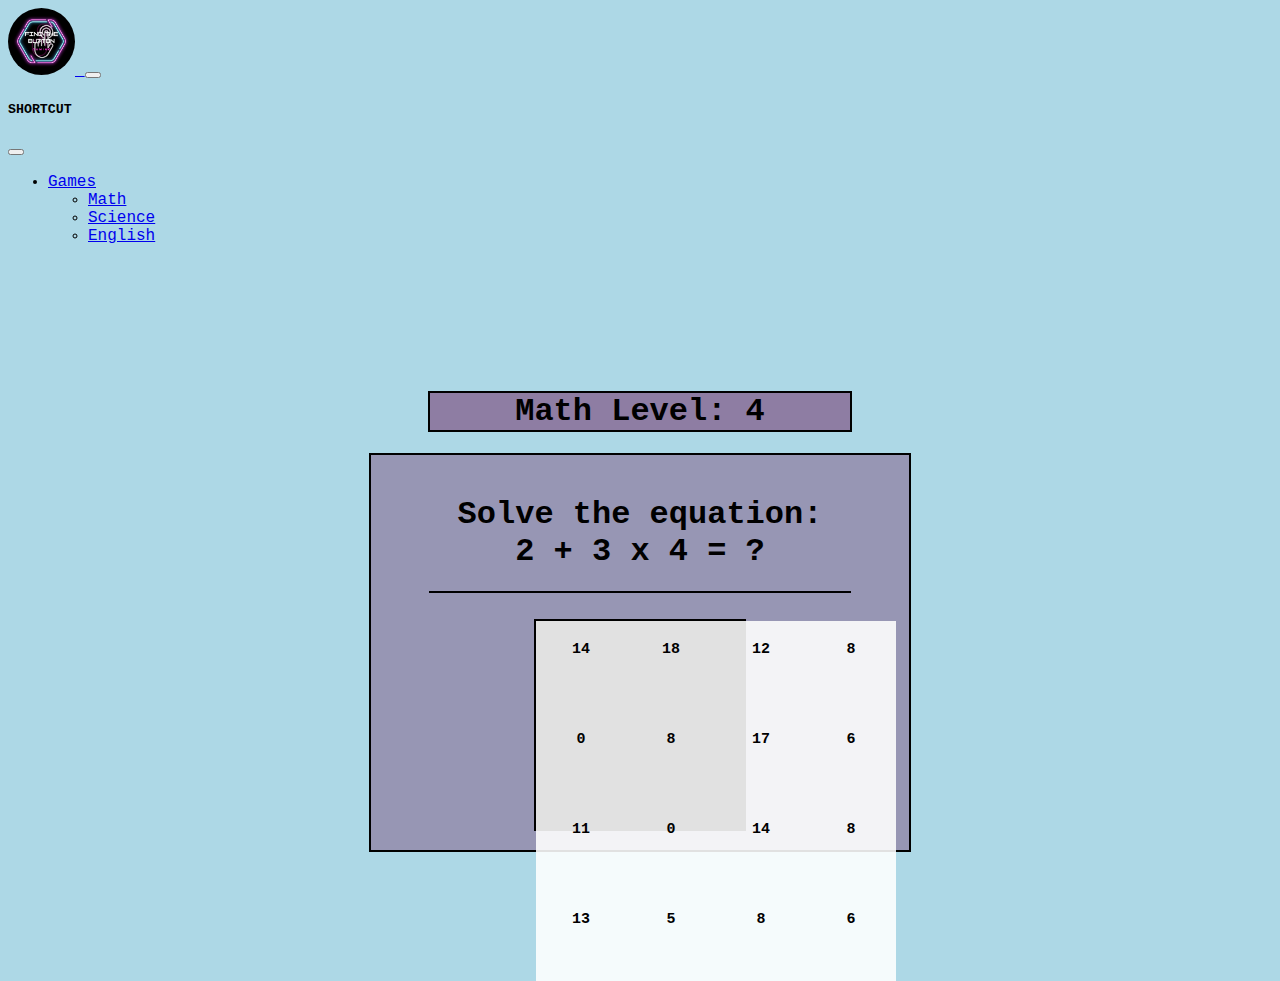
<file: math4.html>
<!DOCTYPE html>
<html lang="en">
<head>
    <meta charset="UTF-8">
    <meta http-equiv="X-UA-Compatible" content="IE=edge">
    <meta name="viewport" content="width=device-width, initial-scale=1.0">
    <title>Math 4</title>
    <link href="https://cdn.jsdelivr.net/npm/bootstrap@5.3.0/dist/css/bootstrap.min.css" rel="stylesheet" integrity="sha384-9ndCyUaIbzAi2FUVXJi0CjmCapSmO7SnpJef0486qhLnuZ2cdeRhO02iuK6FUUVM" crossorigin="anonymous">
    <script src="https://cdn.jsdelivr.net/npm/bootstrap@5.3.0/dist/js/bootstrap.bundle.min.js" integrity="sha384-geWF76RCwLtnZ8qwWowPQNguL3RmwHVBC9FhGdlKrxdiJJigb/j/68SIy3Te4Bkz" crossorigin="anonymous"></script>
    <link
    rel="stylesheet"
    href="https://cdnjs.cloudflare.com/ajax/libs/animate.css/4.1.1/animate.min.css"
  />
  <link rel="icon" href="Purple modern Gaming Logo (1).png">
</head>
<style>
  body{
    background-color: lightblue;
    font-family: 'Courier New', Courier, monospace;
  }
  .table{
    background-color: rgba(143, 126, 161, 0.726);
    padding: 1.5%;
    max-width: 500px;
    max-height: 500px;
    bottom: 100px;
    position: static;
    border: 2px solid black;
  }
  
      
  .grid-container{
    display: grid;
    grid-template-columns: auto auto auto auto;
    background-color: #000000;
    padding: 2px;
    width: 208px;
    height: 208px;
  }
  .grid-item{
    background-color: rgba(255, 255, 255, 0.884);
    padding: 20px;
    font-size: 15px;
    text-align: center;
    text-decoration: none;
    color: #000000; 
    width: 50px;
    height: 50px;
    font-weight: bold;
  }
  .middle{
    border: 1px solid  black;
    width: 420px;
  }
  .logo{
    width: 67px;
    height: 67px;
    background: fixed;
    background-color: black;
    border-radius: 50%;
  }
  </style>
  <body background="https://scontent.fmnl17-3.fna.fbcdn.net/v/t1.15752-9/352524011_1450222645793979_8457747229531018408_n.png?_nc_cat=110&cb=99be929b-3346023f&ccb=1-7&_nc_sid=ae9488&_nc_eui2=AeG0SbKviqkI6nXW_0B4zoBOIGf4ILTamKYgZ_ggtNqYpl0k11AeSFlATpoTo-uBPiV82luy79-fM0hCIdmXBUrt&_nc_ohc=3BG3j3YMUasAX_qUP6w&_nc_ht=scontent.fmnl17-3.fna&oh=03_AdTwI9rU1Jv30Jfrnc0Eb55leu9iJPKxzf0EOgJBq8Inyg&oe=64B366D7">
      <!-- Nav -->
      <nav class="navbar navbar-dark bg-dark fixed-top">
        <div class="container-fluid">
          <a class="navbar-brand" href="index.html">
          <img class="logo" src="Purple modern Gaming Logo (1).png" alt="">
          </a>
            <button class="navbar-toggler" type="button" data-bs-toggle="offcanvas" data-bs-target="#offcanvasDarkNavbar" aria-controls="offcanvasDarkNavbar" aria-label="Toggle navigation">
              <span class="navbar-toggler-icon"></span>
            </button>
            <div class="offcanvas offcanvas-end text-bg-dark" tabindex="-1" id="offcanvasDarkNavbar" aria-labelledby="offcanvasDarkNavbarLabel">
              <div class="offcanvas-header">
                <h5 class="offcanvas-title" id="offcanvasDarkNavbarLabel">SHORTCUT</h5>
                <button type="button" class="btn-close btn-close-white" data-bs-dismiss="offcanvas" aria-label="Close"></button>
              </div>
              <div class="offcanvas-body">
                <ul class="navbar-nav justify-content-end flex-grow-1 pe-3">
                  <li class="nav-item dropdown">
                    <a class="nav-link dropdown-toggle" href="#" role="button" data-bs-toggle="dropdown" aria-expanded="false">
                      Games
                    </a>
                    <ul class="dropdown-menu dropdown-menu-dark">
                      <li><a class="dropdown-item" href="math1.html">Math</a></li>
                      <li><a class="dropdown-item" href="science1.html">Science</a></li>
                      <li><a class="dropdown-item" href="eng1.html">English</a></li>
                    </ul>
                  </li>
                </ul>
              </div>
            </div>
          </div>
        </nav>
      <!-- End of Nav -->
      <br><br><br><br><br><br>
      <!-- English Level -->
      <center>
      <h1 class="animate__animated animate__rotateIn animate__delay-0.5s " style="background-color: rgba(140, 121, 160, 0.959);   width: 420px;  font-weight: bold; border: 2px solid black;" >Math Level: 4</h1>
     
  
      </center>
      <!-- End of English Level word -->
      
      <!-- Level Interface -->
      <center>
      <div class="table">
        <h1 class="animate__animated animate__pulse animate__delay-0.5s animate__infinite" style="font-family: inherit; font-weight: bold;">Solve the equation:<br>2 + 3 x 4 = ?</h1><hr class="middle"><br>
        <div class="grid-container">
           <a href="test.html" class="grid-item" id="right" onclick="right();">14</a> 
           <a href="#" class="grid-item">18</a >
           <a href="#" class="grid-item">12</a >  
           <a href="#" class="grid-item">8</a >
           <a href="#" class="grid-item">0</a >
           <a href="#" class="grid-item">8</a > 
           <a href="#" class="grid-item">17</a >
           <a href="#" class="grid-item">6</a >
           <a href="#" class="grid-item">11</a >
           <a href="#" class="grid-item">0</a >
           <a href="test.html" class="grid-item" id="right" onclick="right();">14</a> 
           <a href="#" class="grid-item">8</a >
           <a href="#" class="grid-item">13</a >
           <a href="#" class="grid-item">5</a >
           <a href="#" class="grid-item">8</a >
           <a href="#" class="grid-item">6</a >  
        </div>
      </div>
      </center> 
      <!-- End of Level Interface-->
      <br><br><br>
  
  </body>
  <script src="button.js"></script>
  </html>
</file>
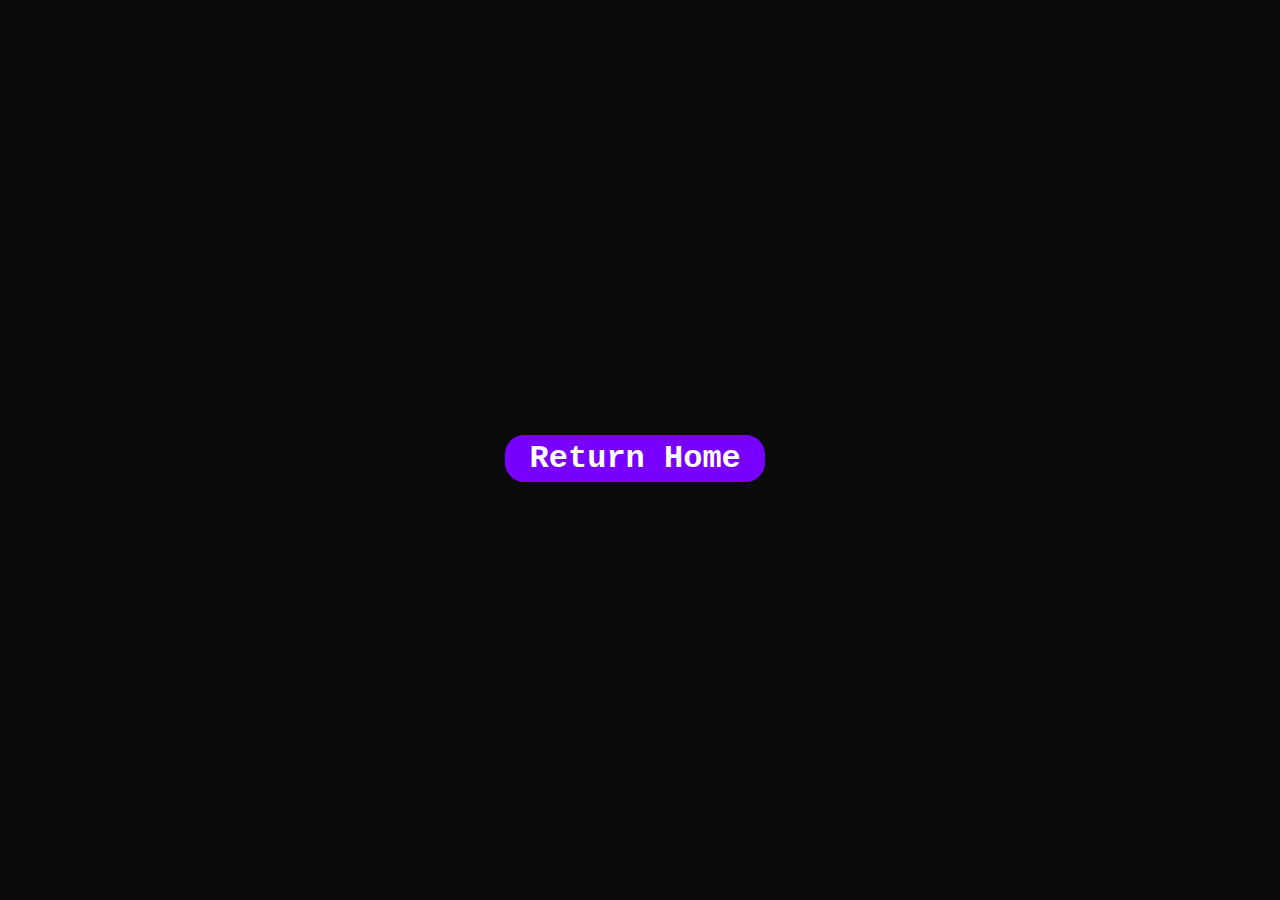
<file: test.html>
<!DOCTYPE html>
<html lang="en">
<head>
    <meta charset="UTF-8">
    <meta name="viewport" content="width=device-width, initial-scale=1.0">
    <title>Congrats!!!</title>
    <link href="https://cdn.jsdelivr.net/npm/bootstrap@5.3.0/dist/css/bootstrap.min.css" rel="stylesheet" integrity="sha384-9ndCyUaIbzAi2FUVXJi0CjmCapSmO7SnpJef0486qhLnuZ2cdeRhO02iuK6FUUVM" crossorigin="anonymous">
    <script src="https://cdn.jsdelivr.net/npm/bootstrap@5.3.0/dist/js/bootstrap.bundle.min.js" integrity="sha384-geWF76RCwLtnZ8qwWowPQNguL3RmwHVBC9FhGdlKrxdiJJigb/j/68SIy3Te4Bkz" crossorigin="anonymous"></script>
    <link rel="icon" href="Purple modern Gaming Logo (1).png">
</head>
<style>
  body{
    background-color: rgb(10, 10, 10);
    font-family: 'Courier New', Courier, monospace;
   
  }
 
    .table{
      padding-bottom: 10px;
      text-align: center;
    }
    .text{
      background-color: rgb(119, 0, 255);
      border: 5px solid  rgb(119, 0, 255);
      color: rgb(255, 255, 255);
      text-decoration: none;
      border-radius: 20px;
      font-weight: bold;
      font-size: 200%;
   
      
    }
</style>
<body background="https://scontent.fmnl25-3.fna.fbcdn.net/v/t1.15752-9/353572233_1211127072936534_3532327720800281938_n.png?_nc_cat=106&ccb=1-7&_nc_sid=ae9488&_nc_eui2=AeE5HijXQME13Wuv9VMbtCqkAJuR99J_934Am5H30n_3fpm_kUwYaAZuv9muwJgM0qzo6_TFQGdTssIeBynIq4Kf&_nc_ohc=0uhATBEgI-AAX-Te3Up&_nc_ht=scontent.fmnl25-3.fna&oh=03_AdS4bSi2ysemxQ_X6QKkdsG0uxeaYZLZL31gxMKj697--A&oe=64B2B232" alt="" height="800" width="1300">
  <br>
<!-- end -->
        <div class="table">
          <br><br><br><br><br><br><br><br><br><br><br><br><br><br><br><br><br><br><br><br><br><br><br>
            <a class="text" href="index.html">&nbsp;Return Home&nbsp;</a>&nbsp;
        </div>
     <br>
    
<!-- end -->

    
</body>
</html>
</file>
